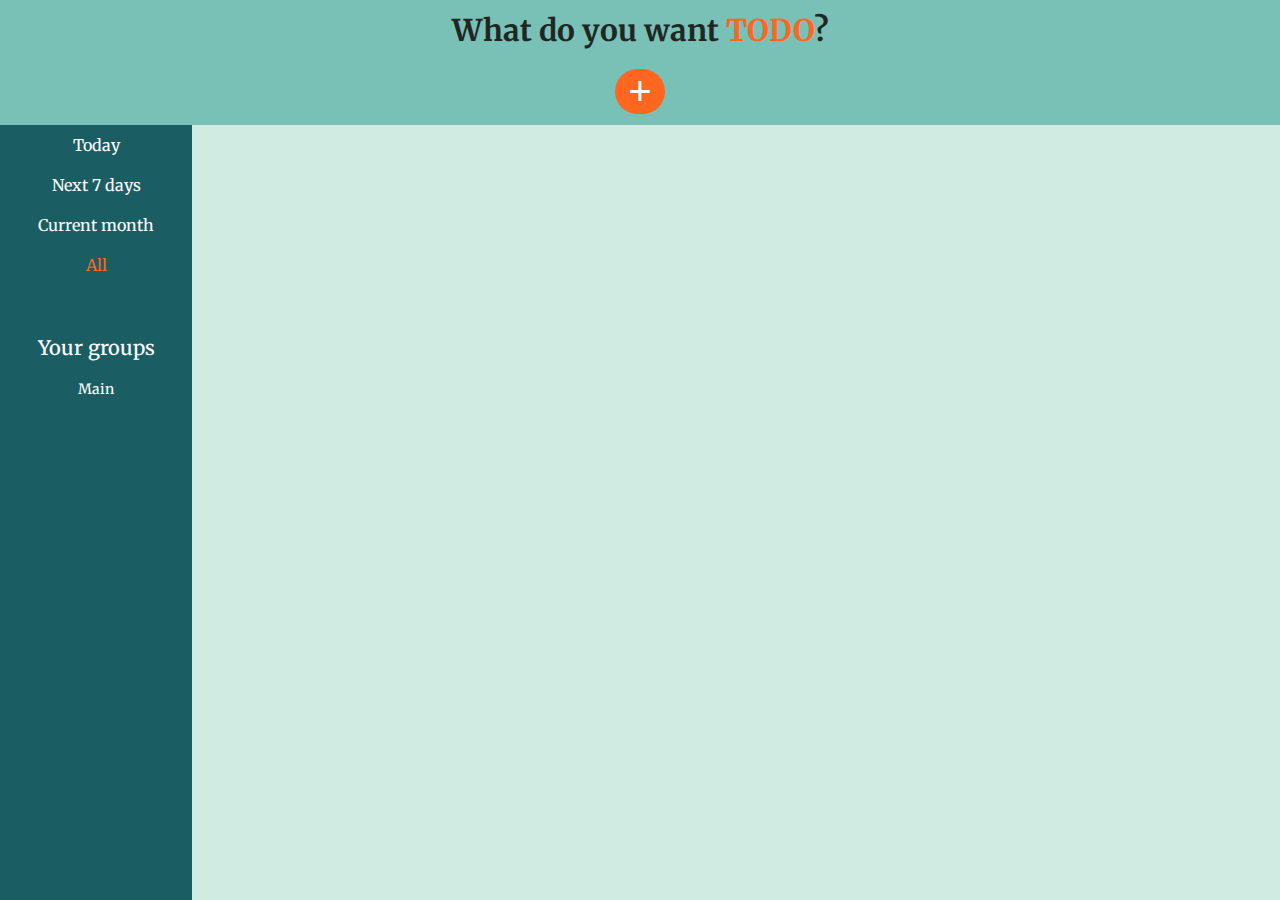
<file: index.html>
<!DOCTYPE html>
<html lang="en">
<head>
  <meta charset="UTF-8">
  <meta http-equiv="X-UA-Compatible" content="IE=edge">
  <meta name="viewport" content="width=device-width, initial-scale=1.0">
  <title>TODO app</title>
  <link rel="stylesheet" href="https://cdnjs.cloudflare.com/ajax/libs/font-awesome/6.2.0/css/all.min.css" integrity="sha512-xh6O/CkQoPOWDdYTDqeRdPCVd1SpvCA9XXcUnZS2FmJNp1coAFzvtCN9BmamE+4aHK8yyUHUSCcJHgXloTyT2A==" crossorigin="anonymous" referrerpolicy="no-referrer" />
  <link rel="preconnect" href="https://fonts.googleapis.com">
  <link rel="preconnect" href="https://fonts.gstatic.com" crossorigin>
  <link href="https://fonts.googleapis.com/css2?family=Merriweather:wght@300;400;700;900&family=Roboto:wght@100;300;400;500;700;900&display=swap" rel="stylesheet">
  <link rel="stylesheet" href="styles.css">
</head>

<body>
  <div class="overlay hidden"></div>

  <div class="container">
    <header class="header">
      <h1 class="header__title">What do you want <span class="significance">TODO</span>?</h1>
      <button class="add-button"> + </button>
    </header>


    <!-- Add form popup -->
    <div class="add-form-container hidden">
      <div class="add-form__header">
        <p class="add-form__title">Add a new...</p>
        <i class="fa-solid fa-xmark add-form__close-button"></i>
      </div>

      <div class="add-form__main">
        <aside class="add-form__sidebar">
          <ul class="add-form__add-options"> 
            <li class="add-form__add-todo-option add-form__selected-option">TODO</li>
            <li class="add-form__add-group-option">Group</li>
          </ul>
        </aside>

        <form action="" method="post" class="add-form__todo">
          <div class="todo__data">
            <div class="todo__data-inputs">
              <input type="text" required name="todo title" class="todo__title-input" placeholder="Todo title" autocomplete="off">
              <textarea class="todo__description-input" placeholder="Description" name="todo description"></textarea>
            </div>

            <div class="todo__date-and-priority">
              <div class="todo__date-container">
                <p class="todo__deadline">Deadline: </p>
                <input type="date" name="todo__deadline" id="todo__date-input">
             </div>

              <div class="todo__priority">
                <p class="todo__priority-title">Priority: </p>
                <label class="todo__priority-label">
                  <input type="radio" name="priority" value="low" class="todo__priority-input todo__priority-input-low" checked>
                  <span class="todo__priority-level todo__priority-level-low">Low</span>
                </label>
                <label class="todo__priority-label">
                  <input type="radio" name="priority" class="todo__priority-input todo__priority-input-medium" value="medium">
                  <span class="todo__priority-level todo__priority-level-medium">Medium</span>
                </label>
                <label class="todo__priority-label">
                  <input type="radio" name="priority" class="todo__priority-input todo_priority-input-high" value="high">
                  <span class="todo__priority-level todo__priority-level-high">High</span>
                </label>

              </div>

              <div class="todo__group-selection">
                <label for="todo__group-options" class="todo__group-options-label">Choose a group:</label>
                <select name="todo group options" id="todo__group-options">
                  <option value="First Group">First Group</option>
                </select>
              </div>
            </div>

            <input type="submit" value="Add todo" class="todo__add-todo-button">



          </div>
        </form>

        <form action="" method="post" class="add-form__group hidden">
          <input type="text" required name="group name" class="group__name-input" placeholder="Group name" autocomplete="off"> 
          <p class="group__remaining-characters">Remaining characters: <span class="group__remaining-characters-value">50</span> </p>
          <input type="submit" value="Create new group" class="group__create-group-button">
        </form>
      </div>   
    </div>

    <!-- edit todo popup -->
    <form action="" method="post" class="edit-todo-popup hidden">
      <i class="fa-solid fa-xmark edit-popup__close-button"></i>
      <input type="text"  name="edit todo title" class="edit-popup__title-input" placeholder="Todo title" autocomplete="off">
      <textarea class="edit-popup__description-input" placeholder="Description" name="todo description"></textarea>

      <div class="edit-popup__date-and-priority">
        <div class="edit-popup__date-container">
          <p class="edit-popup__deadline">Deadline: </p>
          <input type="date" name="edit-popup__deadline" id="edit-popup__date-input">
        </div>
      </div>

      <div class="edit-popup__priority">
        <p class="edit-popup__priority-title">Priority: </p>
        <label class="edit-popup__priority-label">
          <input type="radio" name="edit-priority" value="low" class="edit-popup__priority-input edit-popup__priority-input-low">
          <span class="edit-popup__priority-level edit-popup__priority-level-low">Low</span>
        </label>
        <label class="edit-popup__priority-label">
          <input type="radio" name="edit-priority" class="edit-popup__priority-input edit-popup__priority-input-medium" value="medium">
          <span class="edit-popup__priority-level edit-popup__priority-level-medium">Medium</span>
        </label>
        <label class="edit-popup__priority-label">
          <input type="radio" name="edit-priority" class="edit-popup__priority-input edit-popup__priority-input-high" value="high">
          <span class="edit-popup__priority-level edit-popup__priority-level-high">High</span>
        </label>
      </div>
      
      <input type="submit" value="Save changes" class="edit-popup__save-button">
    </form>

    <div class="todo-popup-container hidden">
      <i class="fa-solid fa-xmark todo-popup__close-button"></i>
      <h1 class="todo-popup__title"></h1> <!--Content will be added from JS -->
      <div class="todo-popup__description-container">
        <p class="todo-popup__description"></p> <!--Content will be added from JS -->
      </div>
      <div class="todo-popup__priority-container">
        <p class="todo-popup__priority-label">Priority: </p>
        <p class="todo-popup__priority">Low</p>
      </div>
      <div class="todo-popup__deadline-container">
        <p class="todo-popup__deadline-label">Deadline: </p>
        <p class="todo-popup__deadline"></p> <!--Content will be added from JS -->
      </div>
      <div class="todo-popup__group-container">
        <p class="todo-popup__group-label">Group: </p>
        <p class="todo-popup__group"></p> <!--Content will be added from JS -->
      </div>

    </div>

    <main class="main">
      <aside class="sidebar">
        <ul class="sidebar__time-options">
          <li class="sidebar__time-option sidebar__today-option">Today</li>
          <li class="sidebar__time-option sidebar__this-week-option">Next 7 days</li>
          <li class="sidebar__time-option sidebar__this-month-option">Current month</li>
          <li class="sidebar__time-option sidebar__all-option sidebar-selected-option">All</li>
        </ul>
        <section class="sidebar__groups">
          <h1 class="groups__title">Your groups</h1>
          <ul class="groups">
            <li class="group">Main </i>
            </li>
          </ul>
        </section>

      </aside>

      <div class="todo-container">
        <!-- <div class="todo">
          <input type="checkbox" class="todo__checkbox">
          <p class="todo__title">Do something with this piece of information</p>
          <button class="todo__details-button">Details</button>
          <p class="todo__date">Dec 12th</p>
          <i class="fa-solid fa-pen-to-square todo__edit-button"></i>
          <i class="fa-solid fa-trash-can todo__delete-button"></i>
        </div>

        <div class="todo">
          <input type="checkbox" class="todo__checkbox">
          <p class="todo__title">Do something with this piece of information</p>
          <button class="todo__details-button">Details</button>
          <p class="todo__date">Dec 12th</p>
          <i class="fa-solid fa-pen-to-square todo__edit-button"></i>
          <i class="fa-solid fa-trash-can todo__delete-button"></i>
        </div> -->
      </div>

    </main>


  </div>

  <script type="module" src="index.js"></script>
</body>

</html>
</file>
<file: styles.css>
*{
  margin: 0;
  padding: 0;
}

:root{
--dark-slate-gray: #1a5e63ff;
--green-sheen: rgba(100, 182, 172, 0.866);
--aero-blue: #daffefff;
--mango-tango: #ff8c42ff;
--orange-red: #ff661fff;
--serif-font: 'Merriweather', serif;
--sans-serif-font: 'Roboto', sans-serif;
}

html{
  font-size: 62.5%;
}

body{
  font-family: var(--sans-serif-font);
}

.header{
  width: 100%;
  background-color: var(--green-sheen);
  height: 125px;
  display: flex;
  flex-direction: column;
  justify-content: center;
  align-items: center;
  gap: 2rem;
  box-sizing: border-box;
  padding: 2rem 0;
  font-family: var(--serif-font);
}

.significance{
  color: var(--orange-red);
}

.header__title{
  font-size: 3rem;
  color: rgb(32, 39, 34)
}

.main{
  display: grid;
  grid-template-columns: clamp( 150px, 15vw, 300px) 1fr;
  min-height: calc(100vh - 125px);
}

.sidebar{
  font-family: var(--serif-font);
  color: #fff;
  background-color: var(--dark-slate-gray);
  box-sizing: border-box;
  padding: 1rem;
  display: flex;
  flex-direction: column;
}

.sidebar__time-options{
  list-style-type: none;
  display: flex;
  flex-direction: column;
  align-items: center;
  gap: 2rem;
  font-size: 1.6rem;
  margin-bottom: 2rem;
}

.sidebar__time-option{
  text-align: center;
  background-color: transparent;
  border: none;
  cursor: pointer;
  color: #fff;
  width: 80%;
  max-width: 150px;
}

.sidebar__time-option:hover{
  color: var(--green-sheen);
  color: var(--mango-tango);
}

.sidebar__important:hover{
  color: var(--orange-red);
  cursor: pointer;
}

.todo-container{
  background-color: rgb(208, 235, 226);
  box-sizing: border-box;
  padding: 10px;
  display: flex;
  flex-direction: column;
  gap: 10px;
}

.groups__title{
  font-size: 2rem;
  margin-top: 4rem;
  text-align: center;
  font-weight: 500;
}

.groups{
  list-style-type: none;
  margin-top: 2rem;
  display: flex;
  flex-direction: column;
  align-items: center;
  gap: 1rem;
  /* max-height: 130px; */
  max-height: calc( 50vh - 125px); /* played a bit with this and this option seems to work best*/
  overflow-Y: scroll;
}

::-webkit-scrollbar {
  -webkit-appearance: none;
  width: 7px;
}

::-webkit-scrollbar-thumb {
  border-radius: 4px;
  background-color: rgba(0, 0, 0, .5);
}

.group{
  font-size: 1.4rem;
  cursor: pointer;
  word-break: break-all;
}

.group__delete-button{
  margin-left: 1rem;
  padding: 5px;
}

.sidebar-selected-option{
  color: var(--orange-red);
}

.add-button{
  width: 50px;
  height: 50px;
  background-color: var(--orange-red);
  border: none;
  border-radius: 50px;
  font-size: 4rem;
  color: #fff;
  align-self: center;
  cursor: pointer;
}

/* todo container */

.todo__container{
  width: 100%;
}

/* form */

.add-form-container{
  width: 700px;
  background-color: #fff;
  position: fixed;
  top: 25%;
  left: 50%;
  transform: translate(-50%, -25%);
  z-index: 50;
}

.add-form__header{
  display: flex;
  justify-content: space-between;
  background-color: var(--dark-slate-gray);
  color: #fff;
  padding: 1rem 2rem;
  font-size: 2rem;
}

.add-form__close-button{
  cursor: pointer;
  padding: 5px 10px;
}

.add-form__main{
  display: flex;
  height: 100%;
  min-height: 260px;
}

.add-form__sidebar{
  background-color: rgb(208, 235, 226);
  min-width: 150px;
  box-sizing: border-box;
  padding: 2rem;
}

.add-form__add-options{
  list-style-type: none;
  display: flex;
  flex-direction: column;
  gap: 3rem;
  margin-right: 2rem;
}

.add-form__add-todo-option,
.add-form__add-group-option{
  font-family: var(--serif-font);
  font-size: 2rem;
  text-align: center;
  cursor: pointer;
}

.add-form__add-todo-option:hover{
  color: var(--orange-red);
}

.add-form__add-group-option:hover{
  color: var(--orange-red);
}

.add-form__selected-option{ /* add this from JS to mark the user's current selected option, default is TODO*/
  font-weight: bold;
  color: var(--orange-red);
}

.todo__description-input{
  box-sizing: border-box;
  padding: 0.5rem;
  resize: none;
  min-height: 100px;
  line-height: 1.4;
  border: none;
  font-size: 1.4rem;
  width: 100%;
  font-family: var(--serif-font);
}

.todo__description-input:focus,
.todo__title-input:focus{
  outline: none;
}

.add-form__todo{
  box-sizing: border-box;
  padding: 10px;
  width: 100%;
}

.todo__title-input{
  box-sizing: border-box;
  padding: 0.4rem;
  border: none;
  border-bottom: 2px solid rgb(70, 70, 70);
  width: 100%;
  font-size: 1.6rem;
  margin-bottom: 1rem;
}

/* calendar input */

.todo__date-container{
  display: flex;
  gap: 1rem;
  align-items: center;
}

.todo__deadline{
  font-size: 1.6rem;
  margin-right: 45px;
}

#todo__date-input{
  border: 2px solid var(--green-sheen);
  border-radius: 5px;
  background-color: transparent;
  font-size: 1.6rem;
  color: var(--orange-red);
}

::-webkit-datetime-edit{
  padding: 0 0.5rem;
  border-radius: 5px;
  border: none;
  outline: none;
}

::-webkit-datetime-edit-text {
  padding: 0 0.25em;
}

::-webkit-inner-spin-button{
  display: none;
}

::-webkit-calendar-picker-indicator{
  font-size: 2rem;
  cursor: pointer;
}

.todo__group-selection{
  margin-top: 1rem;
}

.todo__group-options-label{
  font-size: 1.6rem;
  margin-right: 10px;
}

#todo__group-options{
  outline: none;
  padding: 0.25rem;
  border-radius: 5px;
}

/* priority checkboxes */

.todo__priority-checkbox{
  width: 20px;
  height: 50px;
}

.todo__priority{
  margin-top: 10px;
  display: flex;
  align-items: center;
  gap: 1rem;
  width: 100%;
}

.todo__priority-title{
  font-size: 1.6rem;
  margin-right: 54px;
}

.todo__priority-label{
  position: relative;
  display: inline-flex;
  justify-content: center;
  align-items: center;
  cursor: pointer;
}

.todo__priority-input{
  opacity: 0;
  position: absolute;
  left: 0;
  top: 0;
}

.todo__priority-level{
  display: block;
  text-align: center;
  width: 100%;
  background: #fff;
  color: rgb(132, 132, 132);
  font-size: 14px;
  border-radius: 4px;
  padding: 5px 5px;
  min-width: 70px;
  transition: 350ms;
}

.todo__priority-level:before{
  content: '';
  position: absolute;
  width: 100%;
  height: 100%;
  top: 0%;
  left: 0;
  background-color: transparent;
  box-sizing: border-box;
  border: 1px solid rgb(132, 132, 132);
  border-radius: 5px;
  transition: 500ms;
  z-index: 5;
}

.todo__priority-input:checked ~ .todo__priority-level:before{
  border: none;
}

.todo__priority-input-low:checked ~ .todo__priority-level-low{
  color: #fff;
  background-color: green;  
}

.todo__priority-input-medium:checked ~ .todo__priority-level-medium{
  background-color: rgb(255,165,19);
  color: #fff;
}

.todo_priority-input-high:checked ~ .todo__priority-level-high{
  color: #fff;
  background-color: red;
}


.todo__add-todo-button{
  background-color: transparent;
  border: 2px solid var(--dark-slate-gray);
  color: var(--dark-slate-gray);
  border-radius: 5px;
  min-width: 70px;
  padding: 5px;
  box-sizing: content-box;
  cursor: pointer;
  position: absolute;
  right: 10px;
  bottom: 10px;
}

.todo__add-todo-button:hover{
  background-color: var(--dark-slate-gray);
  color: #fff;
}

.overlay{
  position: fixed;
  width: 100%;
  height: 100vh;
  z-index: 10;
  background-color: rgba(0, 0, 0, 0.6);
  backdrop-filter: blur(1px);
}

.add-form__group{
  box-sizing: border-box;
  padding: 2rem;
  width: 100%;
  display: flex;
  flex-direction: column;
  justify-content: space-between;
}

.group__name-input{
  font-family: var(--sans-serif-font);
  box-sizing: border-box;
  padding: 0.4rem;
  border: none;
  border-bottom: 2px solid rgb(70, 70, 70);
  width: 100%;
  font-size: 1.6rem;
  margin-bottom: 1rem;
}

.group__name-input:focus{
  outline: none;
}

.group__remaining-characters{
  font-size: 1.6rem;
}

.group__create-group-button{
  background-color: transparent;
  border: 2px solid var(--dark-slate-gray);
  color: var(--dark-slate-gray);
  border-radius: 5px;
  min-width: 70px;
  padding: 5px;
  box-sizing: content-box;
  margin-left: auto;
  cursor: pointer;
  position: absolute;
  right: 10px;
  bottom: 10px;
}

.group__create-group-button:hover{
  background-color: var(--dark-slate-gray);
  color: #fff;
}


/* todo's */

.todo{
  display: flex;
  align-items: center;
  width: 100%;
  min-height: 50px;
  box-sizing: border-box;
  padding: 0 1em;
  border-radius: 4px 0 0 4px;
  background-color: #fff;
  word-break: break-all;
}

.todo__low-priority{
  border-left: 4px solid green;
}

.todo__medium-priority{
  border-left: 4px solid rgb(255,165,19);
}

.todo__high-priority{
  border-left: 4px solid red;
}

.todo__checkbox{
  margin-right: 1rem;
  width: 15px;
  height: 15px;
}

.todo__title{
  font-size: 1.4rem;
  box-sizing: border-box;
  padding: 0rem 1rem;
  margin-right: auto;
  max-height: 60px;
  overflow-y: scroll;
  min-width: 200px;
}

.strikethrough{
  text-decoration: line-through;
}

.todo__details-button{
  background-color: transparent;
  border: 2px solid var(--orange-red);
  color: var(--orange-red);
  border-radius: 5px;
  min-width: 70px;
  padding: 5px;
  box-sizing: content-box;
  cursor: pointer;
  margin: 0 2em 0 2em;
}

.todo__details-button:hover{
  background-color: var(--orange-red);
  color: #fff;
  border: 2px solid var(--orange-red);
}

.todo__date{
  font-size: 1.2rem;
  margin-right: 2rem;
  min-width: 75px;
  text-align: center;
}

.todo__edit-button{
  background-color: transparent;
  border: none;
  font-size: 1.6rem;
  margin-right: 2rem;
  cursor: pointer;
}

.todo__delete-button{
  background-color: transparent;
  border: none;
  font-size: 1.6rem;
  cursor: pointer;
}

/* edit todo popup */

.edit-todo-popup{
  width: 700px;
  position: fixed;
  top: 25%;
  left: 50%;
  transform: translate(-50%, -25%);
  background-color: #fff;
  display: flex;
  flex-direction: column;
  border: solid 3px black;
  box-sizing: border-box;
  padding: 0 10px;
  z-index: 50;
}

.edit-popup__close-button{
  align-self: flex-end;
  font-size: 2rem;
  padding: 0.25em 0.5em;
  cursor: pointer;
}

.edit-popup__title-input{
  font-family: var(--serif-font);
  font-size: 1.4rem;
  border: none;
  outline: none;
  margin-bottom: 10px;
  border-bottom: 2px solid rgb(70, 70, 70);
}

.edit-popup__description-input{
  border: none;
  outline: none;
  font-family: arial;
  resize: none;
  min-height: 100px;
  line-height: 1.4;
  border: none;
  font-size: 1.4rem;
  width: 100%;
}

.edit-popup__date-container{
  display: flex;
  align-items: center;
  gap: 2rem;
}

.edit-popup__deadline{
  font-size: 1.4rem;
}

#edit-popup__date-input{
  border: 2px solid var(--green-sheen);
  border-radius: 5px;
  background-color: transparent;
  font-size: 1.6rem;
  color: var(--orange-red);
}

.edit-popup__priority{
  display: flex;
  margin-top: 10px;
  display: flex;
  align-items: center;
  gap: 1rem;
  width: 100%;
}

.edit-popup__priority-title{
  font-size: 1.4rem;
}

.edit-popup__priority-input{
  width: 20px;
  height: 50px;
}

.edit-popup__priority-label{
  position: relative;
  display: inline-flex;
  justify-content: center;
  align-items: center;
  cursor: pointer;
}

.edit-popup__priority-input{
  opacity: 0;
  position: absolute;
  left: 0;
  top: 0;
}

.edit-popup__priority-level{
  display: block;
  text-align: center;
  width: 100%;
  background: #fff;
  color: rgb(132, 132, 132);
  font-size: 14px;
  border-radius: 4px;
  padding: 5px 5px;
  min-width: 70px;
  transition: 350ms;
}

.edit-popup__priority-level:before{
  content: '';
  position: absolute;
  width: 100%;
  height: 100%;
  top: 0%;
  left: 0;
  background-color: transparent;
  box-sizing: border-box;
  border: 1px solid rgb(132, 132, 132);
  border-radius: 5px;
  transition: 500ms;
  z-index: 5;
}

.edit-popup__priority-input:checked ~ .edit-popup__priority-level:before{
  border: none;
}

.edit-popup__priority-input-low:checked ~ .edit-popup__priority-level-low{
  color: #fff;
  background-color: green;  
}

.edit-popup__priority-input-medium:checked ~ .edit-popup__priority-level-medium{
  background-color: rgb(255,165,19);
  color: #fff;
}

.edit-popup__priority-input-high:checked ~ .edit-popup__priority-level-high{
  color: #fff;
  background-color: red;
}

.edit-popup__save-button{
  align-self: flex-end;
  background-color: transparent;
  border: 2px solid var(--dark-slate-gray);
  color: var(--dark-slate-gray);
  border-radius: 5px;
  min-width: 70px;
  padding: 5px;
  box-sizing: content-box;
  cursor: pointer;
  margin-bottom: 10px;
}

.edit-popup__save-button:hover{
  background-color: var(--dark-slate-gray);
  color: #fff;
}

/* todo popup */

.todo-popup-container{
  position: fixed;
  top: 25%;
  left: 50%;
  transform: translate(-50%, -25%);
  width: 600px;
  background-color: #fff;
  border-radius: 5px;
  box-sizing: border-box;
  padding: 2em 4em 2em 2em;
  z-index: 50;
}

.todo-popup__close-button{
  font-size: 2rem;
  padding: 0.25em 0.5em;
  cursor: pointer;
  position: absolute;
  top: 0;
  right: 0;
}

.todo-popup__title{
  font-weight: 400;
  font-family: arial;
  margin-bottom: 0.5em;
}

.todo-popup__description-container{
  display: flex;
  margin-bottom: 1rem;
}

.todo-popup__description{
  font-size: 1.4rem;
}

.todo-popup__priority-container,
.todo-popup__deadline-container,
.todo-popup__group-container{
  display: flex;
}

.todo-popup__priority-container{
  margin-bottom: 1rem;
}

.todo-popup__deadline-container{
  margin-bottom: 1rem;
}


.todo-popup__priority-label,
.todo-popup__deadline-label,
.todo-popup__group-label,
.todo-popup__priority,
.todo-popup__deadline,
.todo-popup__group{
  font-size: 1.4rem;
}

.todo-popup__priority-label,
.todo-popup__deadline-label,
.todo-popup__group-label{
  width: 70px;
}


.hidden{
  display: none;
}
</file>
